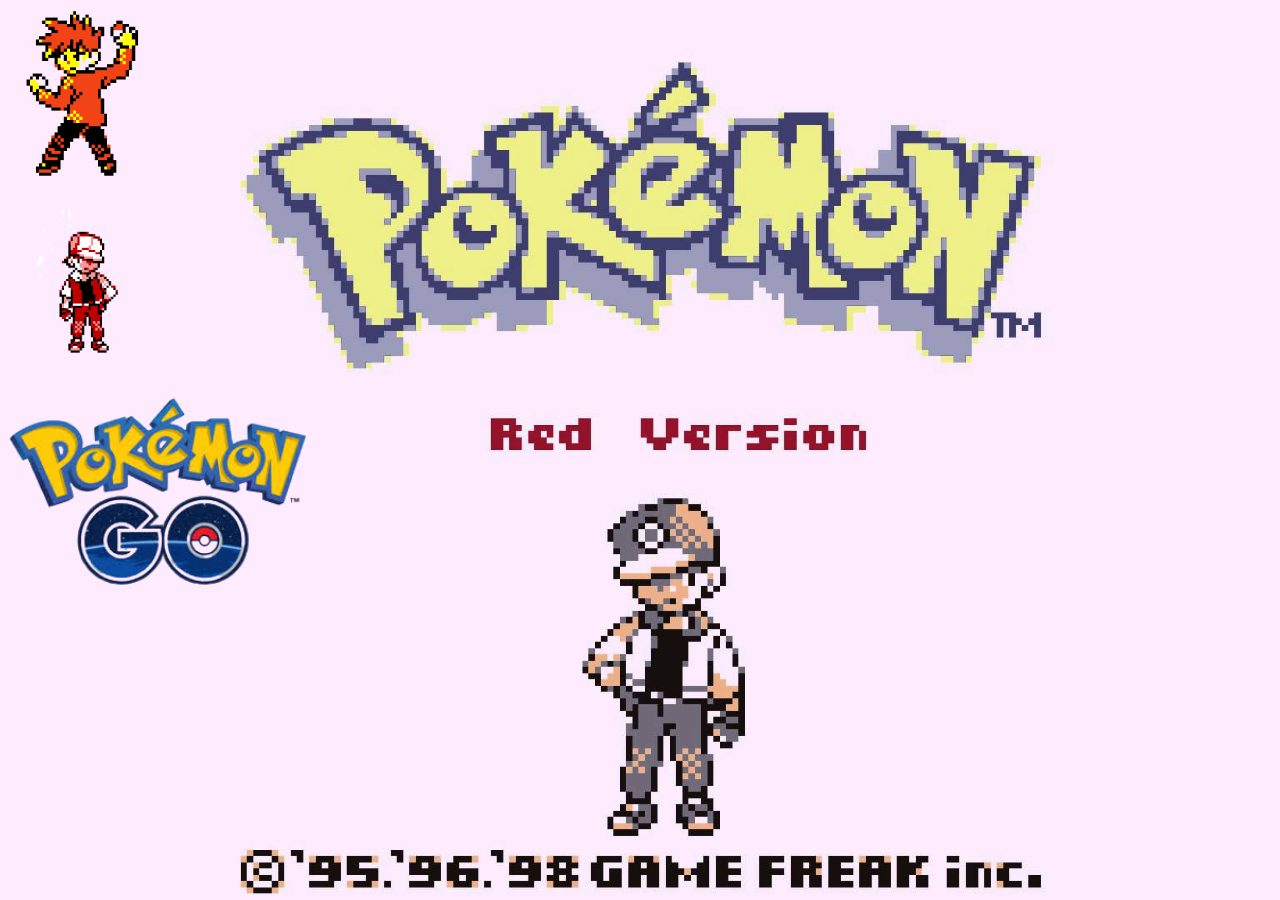
<file: index.html>
<!DOCTYPE html>
<html>

<head>
	<!--
	The Great Race Project
	ITC-370
	Author: Christopher Jones
	Date: 11/28/2020
	
	Filename: index.html
	-->
	
	<meta charset="utf-8" />
	<meta name="keywords" content="Race, Final, Four, Pokemon, Red, Blue" />
	<meta name="viewport" content="width=device-width, initial-scale=1.0">
    <title>Race to the Elite Four!</title>
	<link href="./style.css" rel="stylesheet" />
	
	
	
</head>

<body>
	<header>
		<title>Race to the Elite Four!</title>
	</header>
      <div class = 'raceTrack'>

        <img src="./trainer-blue.png" id ="blue" width="150" alt="Smell Ya Later!"><br/>

        <img src="./trainer-red.png" id="red" width="150" alt="To Be The Very Best!">

      </div><br/>

			<div style="float: left;">
				<img src ="./start-5.png" width="300" alt="Pokemon!" id="startButton" />
			</div>
	
	
</body>
<script type="text/javascript" src="./script.js"></script>
</html>
</file>
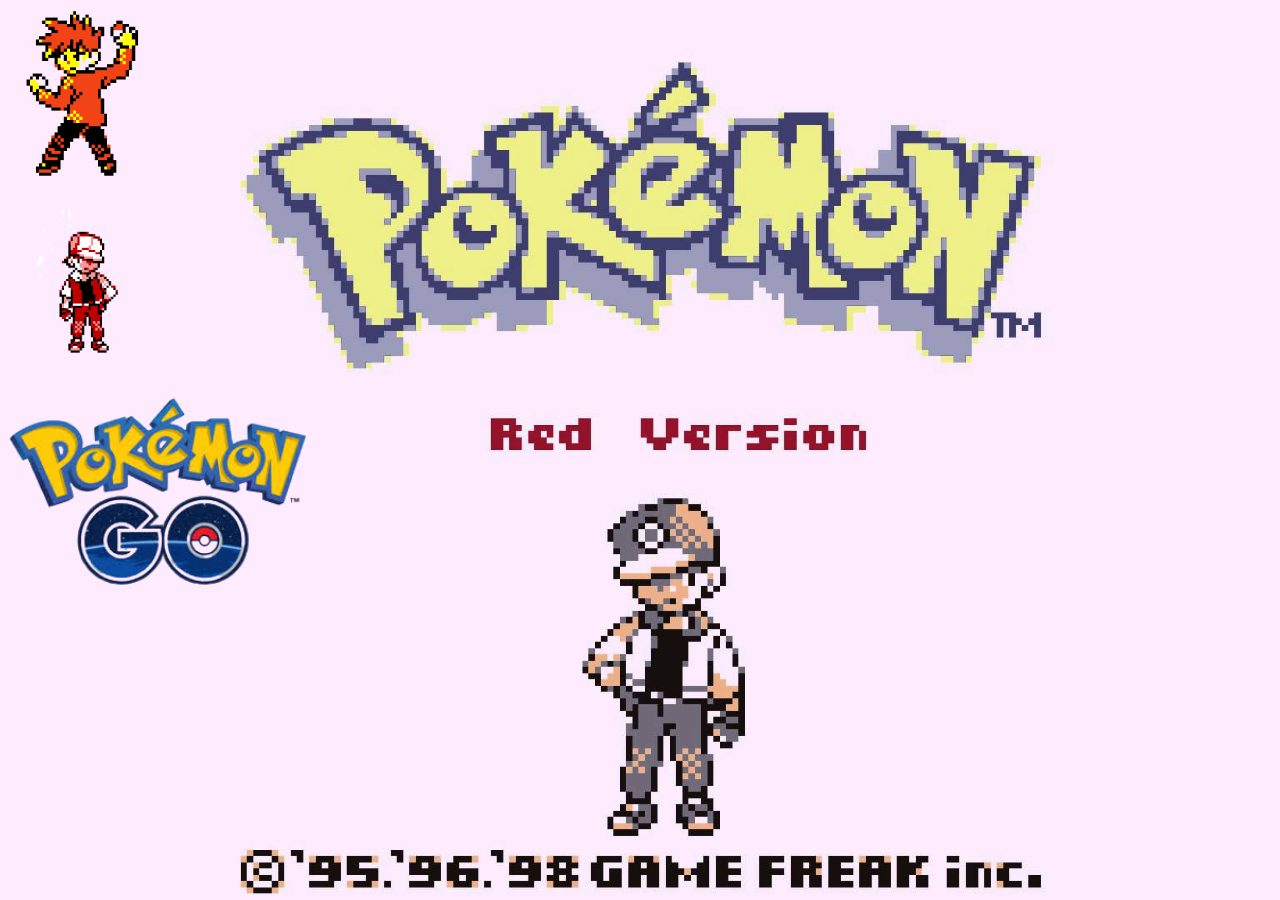
<file: home.html>
<!DOCTYPE html>
<html>

<head>
	<!--
	The Great Race Project
	ITC-370
	Author: Christopher Jones
	Date: 11/28/2020
	
	Filename: index.html
	-->
	
	<meta charset="utf-8" />
	<meta name="keywords" content="Race, Final, Four, Pokemon, Red, Blue" />
	<meta name="viewport" content="width=device-width, initial-scale=1.0">
    <title>Race to the Elite Four!</title>
	<link href="./style.css" rel="stylesheet" />
	
	
	
</head>

<body>
	<header>
		<title>Race to the Elite Four!</title>
	</header>
      <div class = 'raceTrack'>

        <img src="./trainer-blue.png" id ="blue" width="150" alt="Smell Ya Later!"><br/>

        <img src="./trainer-red.png" id="red" width="150" alt="To Be The Very Best!">

      </div><br/>

			<div style="float: left;">
				<img src ="./start-5.png" width="300" alt="Pokemon!" id="startButton" />
			</div>
	
	
</body>
<script type="text/javascript" src="./script.js"></script>
</html>
</file>
<file: style.css>
@charset "utf-8";
/*
	The Great Race Project
	ITC-370
	Author: Christopher Jones
	Date: 11/28/2020
	
	Filename: styleEF.css
*/

html {
	height: 100%	
}
	
body {
	background-image: url("./wallpaper-5.jpg");
	background-position: center;
	background-repeat: no-repeat;
	background-size: cover;
	overflow:auto;
}
</file>
